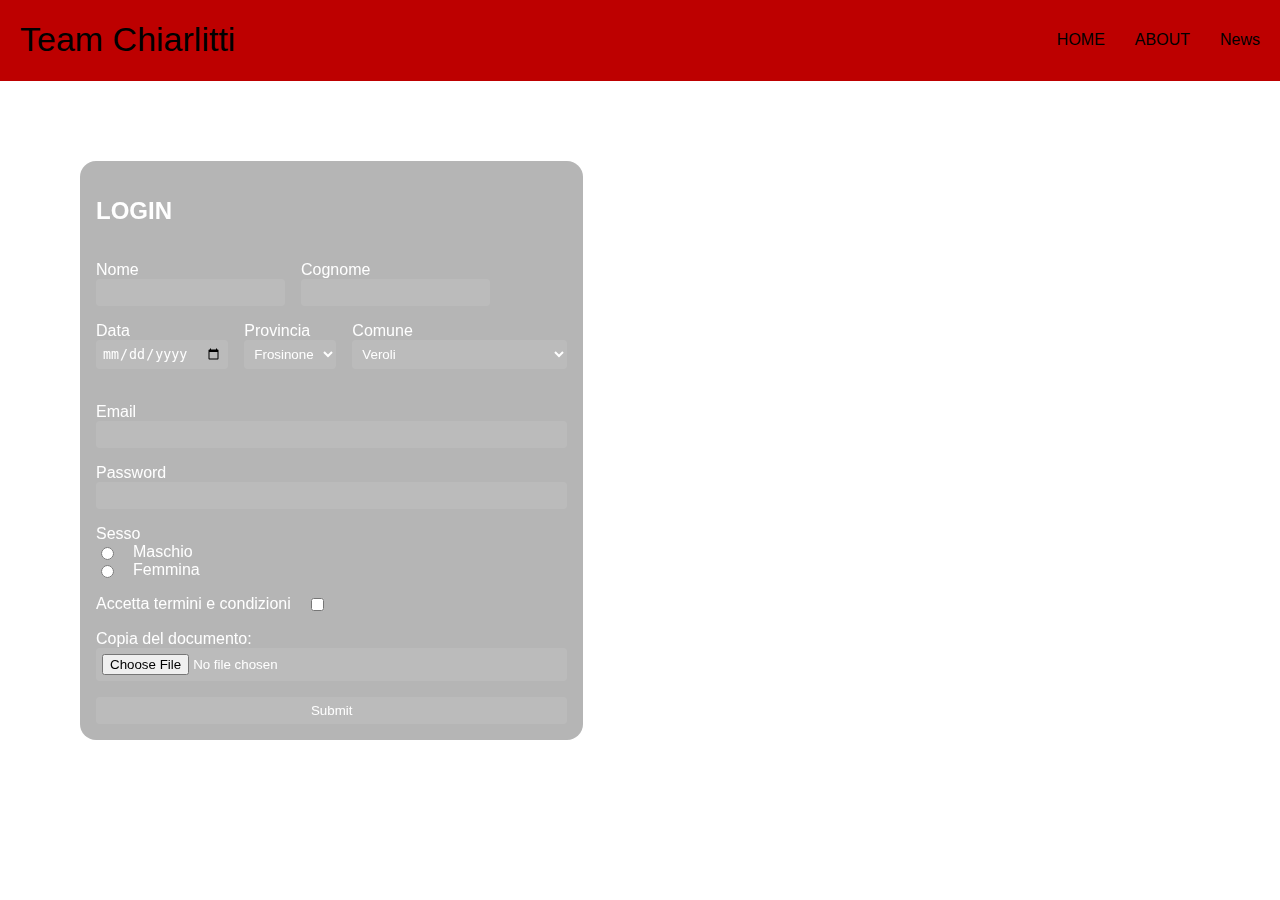
<file: Login.html>
<!DOCTYPE html>
<html lang="en">
<head>
    <meta charset="UTF-8">
    <meta http-equiv="X-UA-Compatible" content="IE=edge">
    <meta name="viewport" content="width=device-width, initial-scale=1.0">
    <title>Manuel 5E</title>
    <link rel="stylesheet" href="style.css">
</head>
<body>
    <header>
        <h1 class="title">Team Chiarlitti</h1>
        
        <ul class="menu">
          <li><a href="index.html">HOME</a></li>
          <li>ABOUT</li>
          <li>News</li>
        </ul>
    </header>
    <form>
        <h2>LOGIN</h2>
        <div class="row">

            <div>
                <label for="fname">Nome</label>
                <input type="text" id="fname" name="fname">
            </div>
            <div>
                <label for="Iname">Cognome</label>
                <input type="text" id="lname" name="lname">
            </div>
        </div>

        <div class="row">
            <div>
                <label for="fname">Data</label>
                <input type="date"><br>
            </div>
            <div>

                <label for="lang">Provincia</label>
                <select name="languages" id="lang">
                    <option value="Frosinone">Frosinone</option>
                    <option value="Roma">Roma</option>
                    <option value="Latina">Latina</option>
                    <option value="Rieti">Rieti</option>
                    <option value="viterbo">Viterbo</option>
                </select>
            </div>
            <div>

                <label for="lang">Comune</label>
                <select name="languages" id="lang">
                    <option value="Frosinone">Veroli</option>
                    <option value="Roma">Frosinone</option>
                    <option value="Latina">Sora</option>
                    <option value="Rieti">Alatri</option>
                    <option value="viterbo">Monte San Giovanni Campano</option>
                </select>
            </div>
        </div>
        <div>
            
            <label for="email">Email</label>
            <input type="email" id="email">
        </div>
        <div>

            <label for="fname">Password</label>
            <input type="password">
        </div>
        <div class="sesso">

            <label for="fname">Sesso</label>
            <div class="row">
                <input type="radio" id="html" name="fav_language">
                <label for="html">Maschio</label>
            </div>
            <div class="row">
                <input type="radio" id="css" name="fav_language">
                <label for="css">Femmina</label>
            </div>
        </div>
        <div class="row">
            <label for="fname">Accetta termini e condizioni</label>
            <input type="checkbox" id="vehiclel">
        </div>
        <div >
            <label for="documento">Copia del documento:</label>
            <input type="file" id="documento" value="copia del documento">
        </div>
        <div>
            <button type="submit">Submit</button>
        </div>
    </form>
</body>
</html>
</file>
<file: style.css>
a, ul, li, h1, body{
    all: unset;
}
.title{
    font-size: 34px;
}
body{
    font-family: sans-serif;
    background-size: cover;
    background-repeat: no-repeat;
    background-position: 0% 0%;
    background-image:url("https://cdn.wallpapersafari.com/28/12/TkS1f3.jpg");
}
header{
    background-color: rgb(189, 0, 0);
    display: flex;
    justify-content: space-between;
    padding: 20px;
}

.menu{
    display: flex;
    gap: 30px;
    align-items: center;
    cursor: pointer;
}
h1, a{
    cursor: pointer;
}
ul li,h1, a{
    border-bottom: solid 2px transparent ;
}
ul li:hover,h1:hover{
    border-bottom: solid 2px black;
}
.container{
    place-items: center;
    width: 100vw;
    display:grid ;
    grid-template-columns:1fr 1fr 1fr 1fr;
    gap: 50px;
}
img{
    border-radius: 30px 30px 30px 30px;
    width:100%;
    height: 200px;
    object-fit: cover;
}
.box{
    height:fit-content;
    width: 100%;
    background-color: rgb(112, 0, 0);
    backdrop-filter: blur(20px);
    border-radius: 20px;
}
.testo{
    padding: 20px;
}
.pilota{
    font-size: 30px;
    font-weight: 600;
}
.descrizionePilota{
    font-size: 20px;
}


form{
    width: fit-content;
    margin: 80px;
    background-color:rgba(114, 114, 114, 0.525);
    backdrop-filter: blur(10px);
    padding: 1em;
    border-radius: 1em;
    display: flex;
    flex-direction: column;
    gap: 1em;
    color: white;
}

.row{
    display: flex;
    flex-direction: row;
    gap: 1em;
}
div{
    display: flex;
    flex-direction: column;
}
input, select, button {
    padding: 6px;
    border: none;
    outline: none;
    border-radius: 0.3em;
    background-color: rgba(194, 194, 194, 0.491);
    color: white;
}
option{
    color: white;
    background-color: grey;

}
input:hover, input:focus, select:hover, select:focus, button:hover, button:focus{
    background-color: rgba(203, 203, 203, 0.752);
}
</file>
